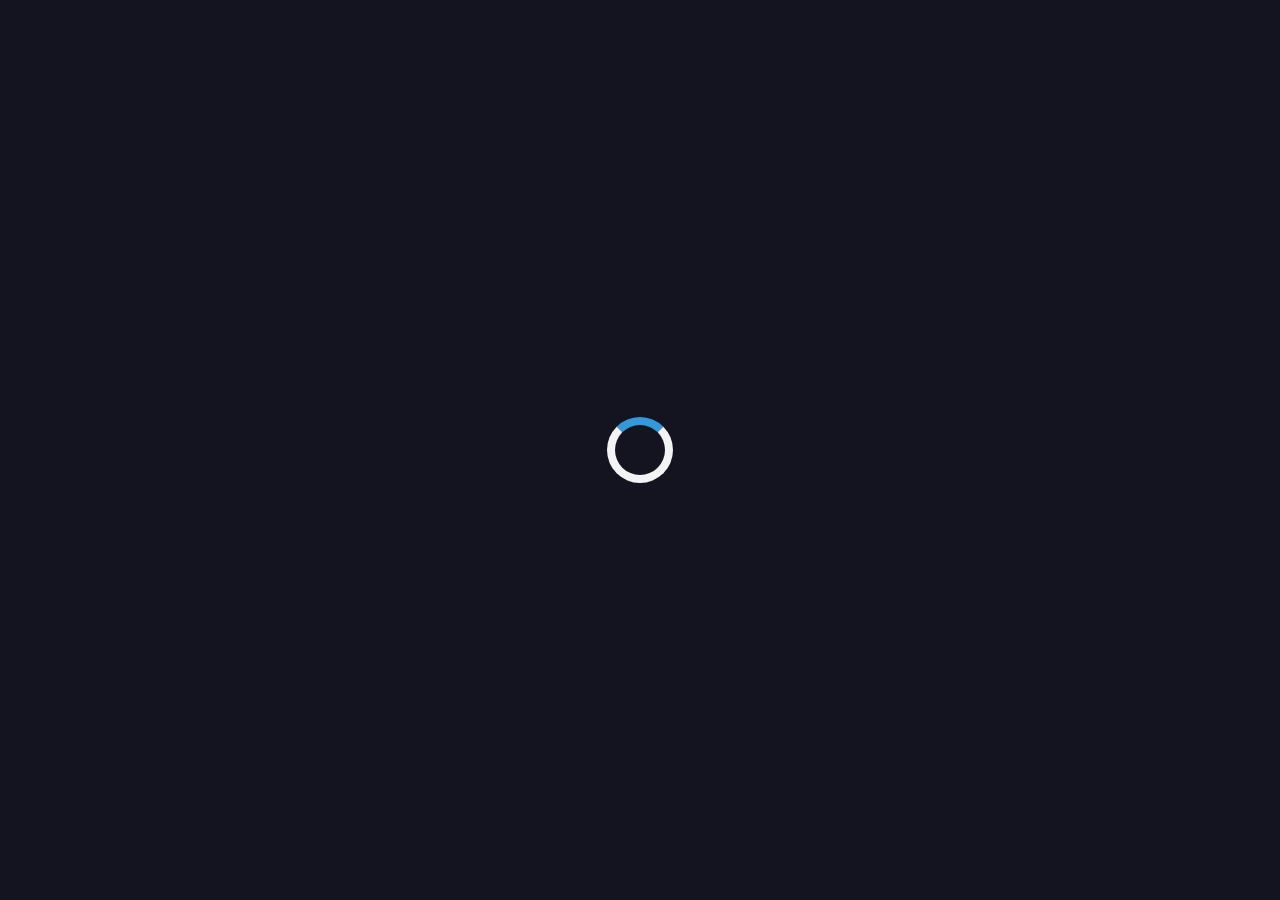
<file: error404.html>
<!DOCTYPE html>
<html lang="en">
<head>
    <meta charset="UTF-8">
    <meta http-equiv="X-UA-Compatible" content="IE=edge">

    <!-- Google tag (gtag.js) -->
    <script async src="https://www.googletagmanager.com/gtag/js?id=G-XYSRPJ09EG"></script>
    <script>
      window.dataLayer = window.dataLayer || [];
      function gtag(){dataLayer.push(arguments);}
      gtag('js', new Date());

      gtag('config', 'G-XYSRPJ09EG');
    </script>

    <meta name="viewport" content="width=device-width, initial-scale=1.0">
    <meta name="description" content="Passionate web developer and UI/UX designer creating beautiful and user-focused applications. Explore my portfolio and resume for projects involving HTML, CSS, JavaScript, React, NodeJS, and more.">
    <meta name="keywords" content="web development, UI/UX design, HTML, CSS, JavaScript, React, NodeJS, Front-end, Back-end, Database, Figma, Portfolio, Resume">
    <meta name="author" content="Parth Madhvani">

    <!-- Open Graph Tags (For Social Media): -->
    <meta property="og:title" content="Parth Madhvani">
    <meta property="og:description" content="I design beautiful, user-focused applications with a passion for quality.">
    <meta property="og:image" content="https://bento.me/parthmadhvani2">

    <!-- Twitter Card Tags (For Twitter Sharing): -->
    <meta name="twitter:card" content="💻  SDE - Frontend ✨ Merging creativity with code, one line at a time | GSSOC'23  Contributor | Open Source 🥑 |">
    <meta name="twitter:site" content="@parthmadhvani2">
    <meta name="twitter:title" content="Parth Madhvani">
    <meta name="twitter:description" content="I design beautiful, user-focused applications with a passion for quality.">
    <meta name="twitter:image" content="https://bento.me/parthmadhvani2">


    <title>Parth Madhvani</title>

    <!-- main style CSS -->
    <link rel="stylesheet" href="./style.css">

    <!-- favicon -->
    <link rel="shortcut icon" type="image/png" href="images/userAsset/logo-trans.png">
    
</head>
  <body>
            <!-- Preloader -->
        <div class="preloader">
            <div class="loader"></div>
        </div>
        <div id="error" class="content">
          <div class="fof">
                <p class="work-img">🚧</p>
                <p class="error-blue">Stay Tuned</p>
                <h1 class="error-h1">Work in progress.</h1>
                <p class="error-grey">Sorry, this page is still under construction.</p>
                <a href="./index.html">Go to portfolio -></a>
          </div>
        </div>
      <script>
        // Preloader
         document.addEventListener("DOMContentLoaded", function () {
        // Hide the preloader when the content is fully loaded
        setTimeout(function () {
            document.querySelector(".preloader").style.display = "none";
            document.querySelector(".content").style.display = "block";
            }, 1000); // Adjust the duration as needed
        });
    </script>
</body>
</html>
</file>
<file: style.css>
@import url("https://fonts.googleapis.com/css2?family=Be+Vietnam+Pro:wght@300&display=swap");
@import url('https://fonts.googleapis.com/css2?family=Jost:wght@200;300;400&display=swap');

* {
  margin: 0;
  padding: 0;
  /* box-sizing:border-box; */
  font-family: "Be Vietnam Pro", sans-serif;
  scroll-behavior: smooth;
}

:root {
  --bgOrange: #e84949;
  --bgBlack: rgb(20, 20, 32);
  --bgNavbar: rgba(114, 109, 153, 0.55);
  --borderNav: rgba(245, 245, 245, 0.608);
  --white: white;
  --whiteSmoke: whitesmoke;
  --boxShadow: rgba(0, 0, 0, 0.7);
  --whiteC6: #ffffffc6;
  --white8E: #ffffff8e;
  --lightpurple: #8d85fb;
  --black: black;
  --role: #5c54d0;
  --projectborder: #343d68;
  --bgColor: rgba(114, 109, 153, 0.15);
  --color: rgba(245, 245, 245);
}

#wrapper {
  height: 100vh;
  overflow-y: auto;
  overflow-x: hidden;
  background-color: var(--bgBlack);
}

.container {
  width: 90%;
  margin: 0 auto;

}

/* Navbar section */

.navbar {
  width: 90%;
  margin: 0 auto;
  margin-top: -8.5rem;
  border-radius: 50px;
  display: flex;
  justify-content: space-between;
  align-items: center;
  position: fixed;
  background-color: var(--bgNavbar);
  backdrop-filter: blur(8px);
  z-index: 50;
  border: 1px solid var(--borderNav);
}

.logo {
  padding-top: 5px;
  padding-left: 20px;
  width: 60px;
}

.logo-container {
  display: flex;
  justify-content: baseline;
  align-items: center;
}

.logo-text {
  padding-top: -13px;
  padding-left: -0.2rem;
  font-size: 1.375rem;
  color: var(--white);
  font-family: Verdana, Geneva, Tahoma, sans-serif;
}

.nav-items {
  padding-top: 20px;
  display: flex;
  gap: 2rem;
  padding: 0 2em;
  justify-content: space-around;
  align-items: center;
}

.nav-items div {
  font-size: 16px;
  font-weight: 500;
  cursor: pointer;
}

.nav-items div a {
  color: var(--white);
  margin: 0 15px;
}

a {
  text-decoration: none;
}

.nav-items div a:hover {
  background-color: transparent;
  text-decoration: underline;
  text-underline-position: below;
}

.nav-items div:hover {
  transition: 0.8s;
  font-weight: bolder;
}

.resume-nav {
  color: var(--white);
  width: auto;
  cursor: pointer;
  transition: all 0.5s;
  font-weight: 500;
  position: relative;
}

.icon {
  cursor: pointer;
  color: var(--black);
  background-color: var(--white);
  border: 0.2px solid var(--whiteSmoke);
  box-shadow: 0px 16px 30px -10px var(--boxShadow);
  padding: 8px 10px;
  border-radius: 12px;
  font-size: 35px;
  transition: all 0.2s;
}

.icon:hover {
  scale: 1.2;
  transform: translateY(-8px);
}

/* Hero section */

.hero-section {
  position: relative;
  display: flex;
  justify-content: center;
  align-items: center;
  gap: 5rem;
  margin: 10rem auto;
  padding: 0 1rem;
}


.hero-section-left {
  display: flex;
  flex-direction: column;
  justify-content: center;
  gap: 1rem;
}

.hero-section-heading {
  font-size: 35px;
  color: var(--white);
  font-weight: 500;
}

.role {
  color: var(--role);
  font-weight: 800;
}

.hero-section-sub-heading {
  font-size: 30px;
  line-height: 40px;
}

.hero-section-description {
  margin-top: 0.8rem;
  width: 70%;
  font-weight: 500;
  color: rgb(182, 184, 197);
  line-height: 23px;
  font-family: system-ui, -apple-system, BlinkMacSystemFont, 'Segoe UI', Roboto, Oxygen, Ubuntu, Cantarell, 'Open Sans', 'Helvetica Neue', sans-serif;
}

.hero-section-description span {
  color: var(--lightpurple);
}

.links {
  display: inline-flex;
  margin-top: 3%;
  margin-bottom: 3%;
}

.resume {
  font-size: 20px;
  color: var(--white);
  padding-top: 0.8rem;
  padding-left: 3rem;
  width: auto;
  cursor: pointer;
  transition: all 0.5s;
  font-weight: 500;
  position: relative;
  z-index: 1;
}

.resume:hover {
  transition: 0.9s;
  font-weight: bolder;
  color: var(--bgOrange);
}

.arrow {
  width: 1rem;
  height: 1rem;
}

.arrow:hover {
  transform: translateX(5px);
  color: var(--bgOrange);
}

.btn-pink {
  background-color: var(--bgOrange);
  width: auto;
  color: var(--white);
  padding: 0.8rem 1.5rem;
  border-radius: 5px;
  font-size: 1rem;
  cursor: pointer;
  transition: all 0.5s;
  font-weight: 500;
  border: solid 3px transparent;
  position: relative;
  z-index: 1;
}

.btn-pink::before {
  content: "";
  position: absolute;
  background-color: #00000070;
  top: 0;
  left: 0;
  right: 0;
  bottom: 0;
  z-index: -1;
  transform: scaleX(0);
  transform-origin: left;
  transition: all 0.8s;
}

.btn-pink:hover::before {
  transform: scaleX(1);
}

.btn-pink:hover {
  border: solid 3px var(--bgOrange);
  color: var(--white);
}


.hero-section-right {
  position: relative;
}

.absolute {
  position: absolute;
}

.user-image {
  object-fit: fill;
  width: 360px;
  height: 380px;
  padding: 1.5em;
  transition: all 1s;
  animation: scaleImage 5s linear infinite;
  border-radius: 5%;
  border-top-left-radius: 37px 140px;
  border-top-right-radius: 23px 130px;
  border-bottom-left-radius: 110px 19px;
  border-bottom-right-radius: 120px 24px;
  border: solid 3px #6e7491;
}

.user-image img {
  z-index: -9;
  position: absolute;
  width: 450px;
  height: 460px;
  border-radius: 5%;
  top: -2%;
  left: -3%;
}

/* Project section */

.project-section {
  background-color: rgb(32, 32, 43);
  margin: 4rem;
  border-radius: 2rem;
  border: var(--projectborder) 2px dashed;
}

.page-header {
  color: var(--bgOrange);
  font-size: 80px;
  text-align: center;
  padding-top: 30px;
}

.project-img {
  width: 80px;
  height: 80px;
}

.project-container {
  max-width: 1200px;
  margin: 0 auto;
  padding: 3rem 0;
  display: flex;
  flex-direction: column;
  gap: 120px;
}

.project-card {
  border-radius: 10px;
  width: 80%;
  height: 500px;
  background-size: cover;
  background-repeat: no-repeat;
  position: relative;
  /* box-shadow:0px 0px 40px #1f1f1f; */
}

.project-card::after {
  border-radius: 10px;
  content: "";
  position: absolute;
  top: 0;
  left: 0;
  right: 0;
  bottom: 0;
  background-color: #1f1f1f9a;
  z-index: 0;
  /* transform: scaleX(1); */
}

.project-card::before {
  border-radius: 10px;
  content: "";
  position: absolute;
  top: 0;
  left: 0;
  right: 0;
  bottom: 0;
  background: linear-gradient(45deg, var(--projectborder), #343d68be, #343d687c);
  transform: scaleX(0);
  transform-origin: left;
  transition: all 0.4s;
  z-index: 1;
}

.project-card:hover::before {
  transform: scaleX(1);
}

.project-number {
  position: absolute;
  font-size: 150px;
  font-weight: 600;
  color: var(--white);
  z-index: 10;
  display: none;
  opacity: 0;
}

.project-card:hover .project-number {
  display: block;
  opacity: 1;
}

.project-number-right {
  right: -40px;
  top: -45px;
}

.project-number-left {
  left: -40px;
  top: -45px;
}

.project-content {
  position: absolute;
  display: flex;
  flex-direction: column;
  color: var(--white);
  padding: 1em;
  bottom: 25%;
  z-index: 5;
  gap: 1em;
  transition: all 0.4s;
}


.project-content-left {
  left: 10%;
}

.project-content-right {
  right: 10%;
}

.project-skills-container {
  width: 80%;
  display: flex;
  gap: 10px;
  flex-wrap: wrap;

}

.project-skill {
  width: 40px;
}

.project-heading {
  font-size: 45px;
  font-weight: bold;
  line-height: 3rem;
}

.project-date{
  font-size: 12px;
  text-transform: uppercase;
}

.project-subHeading {
  width: 70%;
  font-size: 16px;
  font-style: italic;
}

.btn-grp {
  display: flex;
  gap: 1rem;
  align-items: center;
}

.btn-project:hover {
  border: solid 3px var(--bgOrange);
  color: var(--white);
}

.project-card:hover .project-content {
  transform: scale(1.1);
}

#project1 {
  background-image: url(./images/projects/Project1.webp);
}

#project2 {
  margin-left: 120px;
  background-image: url(./images/projects/Project2.webp);
}

#project3 {
  background-image: url(./images/projects/Project3.webp);
}

.btn-black-project {
  background-color: var(--black);
  width: auto;
  color: var(--white);
  padding: 0.8rem 2.3rem;
  border-radius: 5px;
  font-size: 1rem;
  cursor: pointer;
  transition: all 0s;
  font-weight: 500;
  border: solid 3px transparent;
  position: relative;
  z-index: 1;
  width: 12%;
  margin: auto;
  margin-bottom: 2rem;

}

.btn-black-project:hover {
  border: 3px solid var(--projectborder);
  box-shadow: none;
}

.fa-code {
  margin-right: 5px;
}

/* Skills Section */

.skills-container {
  position: relative;
  display: flex;
  padding: 2rem;
  margin: 10rem auto;
  justify-content: space-between;
}

.skill-container-left {
  width: 60%;
  display: flex;
  flex-direction: column;
}

.skill-container-right {
  display: flex;
  flex-wrap: wrap;
  width: 50%;
  position: relative;
  gap: 2rem;
  justify-content: center;
}

.blob-style {
  position: absolute;
  top: 50%;
  left: 50%;
  z-index: 1;
  transform: translate(-50%, -50%);
  animation: blobAnimate 4s linear infinite;
}

@keyframes blobAnimate {
  50% {
    top: 54%;
    left: 46%;
  }
}

.skills-logo {
  height: 80px;
  width: 80px;
  transition: all 0.5s;
  z-index: 2;
}

.skills-logo:hover {
  transform: scale(1.1);
}


.skill-heading {
  font-size: 50px;
  font-style: bold;
  color: var(--white);
  line-height: 50px;
}

.caps {
  font-size: 90px;
  color: var(--role);
}

.skill-subHeading {
  margin-top: 1rem;
  width: 85%;
  padding: 5%;
  text-align: justify;
  color: rgb(159, 163, 180);
  background-color: rgba(114, 109, 153, 0.15);
  border: var(--projectborder) 2px dashed;
  border-radius: 2rem;
}

.skill-subHeading p {
  margin: 15px 0;
}


/* Connect-section */
.connect-section {
  margin: 7%;
  text-align: center;
}

.connect-section h2 {
  font-size: 3em;
  font-weight: 600;
  margin-bottom: 1%;
}

.connect-section p {
  font-size: 1em;
  margin: auto;
}

.connect-des {
  margin: auto;
  margin-top: 5%;
  display: flex;
  justify-content: center;
  width: 60%;
  gap: 7%;
}

.connect-des h3 {
  font-size: 1.3em;
  font-family: system-ui, -apple-system, BlinkMacSystemFont, 'Segoe UI', Roboto, Oxygen, Ubuntu, Cantarell, 'Open Sans', 'Helvetica Neue', sans-serif;
  font-weight: 600;
  margin-bottom: 2%;
}

.connect-des p {
  font-size: 0.8em;
  width: 90%;
  margin: auto;
  line-height: 150%;
}

.connect-des i {
  background-color: var(--accent-color);
  padding: 25px;
  border-radius: 100%;
  color: var(--white);
  margin: 4%;
  /* box-shadow: 1px 18px 10px rgba(0, 0, 0, 0.1); */
  transition: all 0.5s;
}

.connect-des i:hover {
  box-shadow: none;
}


/* ====== STATISTICS ====== */
/* General styles */
.statistics-section {
  margin: 0.1%;
  text-align: center;
}

.statistics-title {
  font-size: 3em;
  font-weight: 600;
  margin-bottom: 1%;
}

.statistics-subtitle {
  font-size: 1em;
  margin: auto;
}

/* Container styles */
.statistics-container {
  display: flex;
  justify-content: center;
  align-items: center;
  margin-top: 2%;
  margin-bottom: 2%;
}

/* Image styles */
.statistics-container img {
  max-width: 100%;
  /* Ensure images are responsive */
  height: auto;
  /* Maintain aspect ratio */
  width: 400px;
  /* Default width for larger screens */
}



/* connect-box */

.lets-connect {
  width: 85%;
  margin: auto;
  background-image: linear-gradient(270deg, #f3c3f3db -15%, #e9b555 50%, #97ace1a7 105%);
  background-repeat: no-repeat;
  object-fit: cover;
  padding: 4%;
  border-radius: 15px;
}

.connect-box {
  display: flex;
  position: relative;
  justify-content: center;
  align-items: center;
  gap: 20%;
}

.connect-left {
  text-align: center;
}

.connect-left h2 {
  color: var(--black);
  font-family: 'Segoe UI', Tahoma, Geneva, Verdana, sans-serif;
  font-size: 2rem;
}

.connect-left p {
  font-size: 1rem;
  color: rgba(0, 0, 0, 0.651);
}

.btn-black {
  background-color: var(--black);
  width: auto;
  color: var(--white);
  padding: 0.8rem 2.3rem;
  border-radius: 5px;
  font-size: 1rem;
  cursor: pointer;
  transition: all 0.5s;
  font-weight: 500;
  border: solid 3px transparent;
  position: relative;
  z-index: 1;
  box-shadow: 1px 1px 20px rgba(0, 0, 0, 0.592);
}

.btn-black:hover {
  color: var(--white);
  box-shadow: none;
}

.fa-rocket {
  margin-right: 5px;
}


/* Featured Timeline */
.design-section {
  min-height: 100vh;
  display: grid;
  align-content: center;
  gap: 2rem;
  padding: 1rem;
  margin: 1rem;
  border-radius: 4rem;
  font-family: "Poppins", sans-serif;
  color: var(--color);
  background: var(--bgColor);
}

.timeline-h1 {
  font-family: 'Segoe UI', Tahoma, Geneva, Verdana, sans-serif;
  margin-top: 3%;
  margin-left: 7%;
  font-size: 2.5em;
  color: var(--white);
  line-height: 5px;
  z-index: 1;
}

.timeline-h2 {
  margin-top: -1.7%;
  margin-left: 7%;
  font-size: 2em;
  color: #E24A68;
}

.design-section a {
  color: var(--white);
}

.design-section a:hover {
  text-decoration: underline;
}

.timeline-box {
  border-right: 2px solid var(--borderNav);
  border-left: 2px solid var(--borderNav);
  border-bottom: 2px solid var(--borderNav);
}

ul {
  --col-gap: 2rem;
  --row-gap: 2rem;
  --line-w: 0.25rem;
  display: grid;
  grid-template-columns: var(--line-w) 1fr;
  grid-auto-columns: max-content;
  column-gap: var(--col-gap);
  list-style: none;
  width: min(60rem, 90%);
  margin-inline: auto;
}

/* line */
ul::before {
  content: "";
  grid-column: 1;
  grid-row: 1 / span 20;
  background: rgb(225, 225, 225);
  border-radius: calc(var(--line-w) / 2);
}

/* columns*/

/* row gaps */
ul li:not(:last-child) {
  margin-bottom: var(--row-gap);
}

/* card */
ul li {
  grid-column: 2;
  --inlineP: 1.5rem;
  margin-inline: var(--inlineP);
  grid-row: span 2;
  display: grid;
  grid-template-rows: min-content min-content min-content;
}

/* date */
ul li .date {
  --dateH: 3rem;
  height: var(--dateH);
  margin-inline: calc(var(--inlineP) * -1);

  text-align: center;
  background-color: var(--accent-color);

  color: var(--white);
  font-weight: 500;
  font-size: 1.25rem;
  font-weight: 700;
  display: grid;
  place-content: center;
  position: relative;

  border-radius: calc(var(--dateH) / 2) 0 0 calc(var(--dateH) / 2);
}

/* date flap */
ul li .date::before {
  content: "";
  width: var(--inlineP);
  aspect-ratio: 1;
  background: var(--accent-color);
  background-image: linear-gradient(rgba(0, 0, 0, 0.2) 100%, transparent);
  position: absolute;
  top: 100%;
  clip-path: polygon(0 0, 100% 0, 0 100%);
  right: 0;
}

/* circle */
ul li .date::after {
  content: "";
  position: absolute;
  width: 2rem;
  aspect-ratio: 1;
  background: var(--bgColor);
  border: 0.3rem solid var(--accent-color);
  border-radius: 50%;
  top: 50%;
  box-shadow: none;
  transform: translate(50%, -50%);
  right: calc(100% + var(--col-gap) + var(--line-w) / 2);
  transition: all 0.5s;

}

ul li .date:hover::after {
  box-shadow: 1px 1px 20px var(--accent-color);

}

/* title descr */
ul li .title,
ul li .descr {
  background: var(--bgColor);
  position: relative;
  padding-inline: 1.5rem;
}

ul li .title {
  overflow: hidden;
  padding-block-start: 1.5rem;
  padding-block-end: 1rem;
  font-weight: 500;
}

ul li .descr {
  padding-block-end: 1.5rem;
  font-weight: 300;
  color: rgb(159, 163, 180);
}

/* shadows */
ul li .title::before,
ul li .descr::before {
  content: "";
  position: absolute;
  width: 90%;
  height: 0.5rem;
  background: rgba(0, 0, 0, 0.5);
  left: 50%;
  border-radius: 50%;
  filter: blur(4px);
  transform: translate(-50%, 50%);
}

ul li .title::before {
  bottom: calc(100% + 0.125rem);
}

ul li .descr::before {
  z-index: -1;
  bottom: 0.25rem;
}

@media (min-width: 40rem) {
  ul {
    grid-template-columns: 1fr var(--line-w) 1fr;
  }

  ul::before {
    grid-column: 2;
  }

  ul li:nth-child(odd) {
    grid-column: 1;
  }

  ul li:nth-child(even) {
    grid-column: 3;
  }

  /* start second card */
  ul li:nth-child(2) {
    grid-row: 2/4;
  }

  ul li:nth-child(odd) .date::before {
    clip-path: polygon(0 0, 100% 0, 100% 100%);
    left: 0;
  }

  ul li:nth-child(odd) .date::after {
    transform: translate(-50%, -50%);
    left: calc(100% + var(--col-gap) + var(--line-w) / 2);
  }

  ul li:nth-child(odd) .date {
    border-radius: 0 calc(var(--dateH) / 2) calc(var(--dateH) / 2) 0;
  }
}

.credits {
  margin-top: 1rem;
  text-align: right;
}

.credits a {
  color: var(--color);
}

/* Contact us */

.contactus-form-container {
  width: 100%;
}

.contactus-heading {
  font-family: 'Segoe UI', Tahoma, Geneva, Verdana, sans-serif;
  display: flex;
  margin-top: -6.5%;
  margin-left: 4%;
  font-size: 4em;
  color: var(--white);
  line-height: 10px;

}

.contactus-heading-down {
  margin-top: 5.8%;
  display: flex;
  margin-left: 4%;
  font-size: 3em;
  color: var(--role);
  z-index: -10;
}

.contactus-sub-heading {
  margin-left: 40px;
  margin-top: 70px;
  font-size: 2rem;
  color: #535c87;
  text-transform: capitalize;
}

/* conatact-us form */

.contactus-form-container {
  position: relative;
  margin-top: 20px;
  display: flex;
  align-items: center;
  justify-content: center;
  gap: 5%;
}

.form {
  display: flex;
  flex-direction: column;
  gap: 30px;
  width: 35%;
  margin: 2rem 5rem;
}

.formfield-container {
  width: 100%;
}

.formfield {
  background-color: var(--whiteSmoke);
  width: 100%;
  height: 42px;
  padding: 0 2rem;
  font-size: 18px;
  border-radius: 5px;
  font-weight: 500;
  border: none;
  margin-top: 27px;
  border: 1px solid rgba(114, 109, 153, 0.35);
}

.formfield:hover {
  background-color: rgba(245, 245, 245, 0.9);
}

.formfield-textarea {
  height: auto;
  padding-top: 1rem;
}

.hover-btn {
  --x: 50%;
  --y: 50%;
  position: relative;
  appearance: none;
  padding: 1em 2em;
  color: #22005a;
  cursor: pointer;
  outline: none;
  border-radius: 100px;
  border: 3px solid transparent;
  background: linear-gradient(var(--whiteC6), var(--whiteC6)) padding-box, radial-gradient(farthest-corner at var(--x) var(--y), var(--white), #22005a) border-box;
  font-size: 1rem;
}

#submit-btn {
  margin: 1rem 0;
}

.submit-icon {
  padding: 0 1rem;
  font-size: 1rem;
}

.contactus-img {
  margin-bottom: 3%;
  width: 350px;
  height: 350px;
}

.hr {
  width: 100%;
  text-align: center;
  margin: 0 auto;
  margin-bottom: 20px;

}

.contactus-below {
  text-align: center;
  display: flex;
  flex-direction: column;
  gap: 15px;
  margin-bottom: 30px;
}

.contactus-below p {
  color: rgb(175, 162, 162);
  width: 100%;
  text-align: center;
}

.contactus-below a {
  cursor: pointer;
  margin: auto;
  color: var(--lightpurple);
  font-size: medium;
}

address {
  color: var(--whiteSmoke);
}

/* contactus button*/

.alert {
  width: 106%;
  font-weight: 600;
  display: none;
  color: var(--white);
  background-color: rgb(128, 128, 128);
  padding: 10px 20px;
  border-radius: 5px;
  text-align: center;
}

/* Footer Section */
footer {
  background-color: var(--projectborder);
  padding: 2rem;
}

.footer-wrapper {
  display: flex;
  flex-direction: column;
  gap: 1rem;
  justify-content: center;
  align-items: center;
  text-align: center;
}

.footer-faded-text {
  color: #d4d4d484;
  font-size: 2em;
}

.link-wrapper {
  display: flex;
  flex-direction: column;
  gap: 1.2rem;
}

.link-wrapper div a {
  color: var(--white);
  text-decoration: none;
  transition: all 0.6s;
}

.icon-wrapper {
  display: flex;
  gap: 1rem;
  background-color: #e2e8f084;
  box-shadow: inset 0px 16px 30px -10px rgba(0, 0, 0, 0.2);
  max-width: fit-content;
  padding: 8px;
  border-radius: 20px;
}

.tooltiptext {
  visibility: hidden;
  width: fit-content;
  font-size: 10px;
  font-weight: 600;
  background-color: var(--black);
  color: var(--white);
  text-align: center;
  border-radius: 10px;
  padding: 10px;

  position: absolute;
  top: -80%;
  left: -2px;
}

.tooltip:hover .tooltiptext {
  visibility: visible;
  z-index: 1;
}




/* resume section */

.resume-section {
  position: relative;
  display: flex;
  flex-direction: column;
  justify-content: center;
  align-items: center;
  gap: 5rem;
  margin: 10rem auto;
  padding: 0 1rem;
}

.img-container {
  position: relative;
  width: 70vw;
  pointer-events: none;
  justify-content: center;
  align-items: center;
  box-shadow: 2px 2px 20px var(--white8E);
}

.resume-links {
  display: inline-flex;
}

.back-to-home {
  font-size: 20px;
  color: var(--white);
  padding-top: 0.8rem;
  width: auto;
  cursor: pointer;
  transition: all 0.5s;
  font-weight: 500;
  position: relative;
  z-index: 1;
}

.back-to-home:hover {
  transition: 0.9s;
  font-weight: bolder;
  color: var(--bgOrange);
}

.btn-pink-resume {
  margin-left: 10px;
  background-color: var(--bgOrange);
  width: auto;
  color: var(--white);
  padding: 0.8rem 1.5rem;
  border-radius: 5px;
  font-size: 1rem;
  cursor: pointer;
  transition: all 0.5s;
  font-weight: 500;
  border: solid 3px transparent;
  position: relative;
  z-index: 1;
}

.btn-pink-resume::before {
  content: "";
  position: absolute;
  background-color: #00000070;
  top: 0;
  left: 0;
  right: 0;
  bottom: 0;
  z-index: -1;
  transform: scaleX(0);
  transform-origin: left;
  transition: all 0.8s;
}

.btn-pink-resume:hover::before {
  transform: scaleX(1);
}

.btn-pink-resume:hover {
  border: solid 3px var(--bgOrange);
  color: var(--white);
}

/* Error 404 */

#error {
  display: table;
  width: 100%;
  height: 100vh;
  margin-top: auto;
  text-align: center;
}

.fof {
  padding-top:15%;
  margin: auto;
}

.work-img {
  margin: 0;
  font-size: 70px;
}

.error-blue {
  color: navy;
  margin: 1rem;
}

.error-h1 {
  margin: 1rem;
  color: var(--black);
  font-size: 50px;
}

.fof a {
  color: var(--role);
}

.error-grey {
  margin: 1rem;
  color: #888;
}

#reloadButton {
  padding: 10px;
  background-color: #007BFF;
  color: #fff;
  border: none;
  cursor: pointer;
}


/* Preloader styles */
.preloader {
  position: fixed;
  top: 0;
  left: 0;
  width: 100%;
  height: 100%;
  background-color: var(--bgBlack);
  /* Adjust the background color as needed */
  display: flex;
  justify-content: center;
  align-items: center;
  z-index: 1000;
  /* Ensure the preloader is on top of other content */
}

.loader {
  border: 8px solid #f3f3f3;
  /* Light grey */
  border-top: 8px solid #3498db;
  /* Blue */
  border-radius: 50%;
  width: 50px;
  height: 50px;
  animation: spin 1s linear infinite;
}

@keyframes spin {
  0% {
    transform: rotate(0deg);
  }

  100% {
    transform: rotate(360deg);
  }
}

/* Responsiveness */


/* Responsive for 1200px */


@media (max-width:1200px) {

  .logo {
    padding-top: 8px;
    padding-bottom: 8px;
    padding-left: 10px;
    width: 40px;
  }

  .logo-text {
    font-size: 20px;
  }

  .nav-items {
    display: none;
    flex-direction: column;
    align-items: center;
    position: absolute;
    top: 70px;
    left: 0;
    width: 96%;
    background-color: var(--bgNavbar);
    backdrop-filter: blur(7px);
    border-radius: 25px;
    border: 1px solid var(--borderNav);
    z-index: 49;
    padding: 2%;
  }

  .nav-items.active {
    display: flex;
  }

  .nav-toggle {
    display: block;
    cursor: pointer;
    padding: 15px;
  }

  .nav-toggle span {
    display: block;
    width: 25px;
    height: 2px;
    background-color: var(--white);
    margin: 4px 0;
  }

  .hero-section {
    flex-direction: column-reverse;
    display: flex;
    padding-left: auto;

  }

  .hero-section-left {
    width: 100%;
    margin-top: 5px;
  }

  .hero-section-heading {
    font-size: 35px;
  }


  .hero-section-sub-heading {
    font-size: 35px;
    line-height: 20px;
  }


  .hero-section-description {
    margin-top: 1rem;
    width: 60%;
    font-weight: 500;
    line-height: 23px;
    font-family: 'Segoe UI', Tahoma, Geneva, Verdana, sans-serif;
  }

  .links {
    display: inline-flex;
    margin-top: 20px;
  }

  .resume {
    font-size: 20px;
    padding-top: 0.8rem;
    padding-left: 2rem;
  }

  .arrow {
    width: 20px;
    height: 20px;
  }


  .btn-pink {
    padding: 0.5rem 1rem;
    border-radius: 5px;
    font-size: 20px;
  }

  .user-image {
    object-fit: fill;
    width: 260px;
    height: 280px;
    padding: 2em;
    filter: grayscale(0);
    transition: all 1s;
    animation: scaleImage 5s linear infinite;
    border-radius: 5%;
    border-top-left-radius: 37px 140px;
    border-top-right-radius: 23px 130px;
    border-bottom-left-radius: 110px 19px;
    border-bottom-right-radius: 120px 24px;
    left: -10%;
  }

  .user-image img {
    z-index: -9;
    position: absolute;
    width: 350px;
    height: 360px;
    border-radius: 5%;
    top: -2%;
    left: -3%;
  }

  .project-section {
    margin-top: 2rem;
  }

  .page-header {
    padding-top: 30px;
    text-align: center;
    font-size: 40px;
  }

  .project-container {
    padding: 5px;
    margin: 10px;
    gap: 60px;
  }

  .project-card {
    width: 100%;
    height: 300px;
  }

  .project-card {
    background-size: cover;
    background-position: center;
  }

  .project-content {
    scale: 0.5;
    bottom: 0;
    left: 0;
    right: 0;
    top: 0;
  }

  .project-content-left {
    left: 0;
  }

  .project-heading {
    font-size: 40px;
    width: 100%;
  }

  .project-subHeading {
    width: 100%;
  }

  #project2 {
    margin-left: 0;
  }

  #project4 {
    margin-left: 0;
  }

  .project-skill-container {
    width: 100%;
  }

  .project-skill {
    width: 35px;
  }

  .project-card:hover .project-number {
    display: none;
  }

  .project-card:hover .project-content {
    scale: 0.55;
  }

  .skills-container {
    display: flex;
    flex-direction: column;
    padding: auto;
    margin: auto;
    justify-content: space-between;
    gap: 5rem;
  }

  .skill-container-left {
    width: 100%;
    display: flex;
    flex-direction: column;
  }

  .skill-container-right {
    display: flex;
    flex-wrap: wrap;
    margin: auto;
    width: 80%;
    position: relative;
    gap: 3rem;
  }

  /* ====== STATISTICS ====== */
  .statistics-section {
    margin: 0.1%;
    text-align: center;
  }

  .statistics-title {
    font-size: 2em;
    font-weight: 600;
    margin-bottom: 1%;
  }

  .statistics-subtitle {
    font-size: 0.8em;
  }

  .statistics-container {
    display: flex;
    flex-direction: column;
    justify-content: center;
    align-items: center;
    margin-top: 2%;
    margin-bottom: 2%;
  }

  .statistics-container img {
    margin: 1%;
    width: 400px;
  }

  /* Connect-section */
  .connect-section h2 {
    font-size: 2em;
    font-weight: 600;
    margin-bottom: 1%;
  }

  .connect-section p {
    font-size: 0.8em;
  }

  .connect-des {
    width: 90%;
    gap: 10%;
  }

  .connect-des h3 {
    font-size: 1em;
    margin-bottom: 3%;
  }

  .connect-des p {
    font-size: 0.8em;
    width: 80%;
    line-height: 150%;
  }

  .connect-des i {
    padding: 20px;
  }


  .contactus-form-container {
    width: 100%;
  }

  .contactus-heading {
    margin-top: -0.5%;
    margin-left: 5%;
    font-size: 3.5em;

  }

  .contactus-heading-down {
    margin-top: 10%;
    display: flex;
    margin-left: 5%;
    font-size: 3em;
  }

  .contactus-sub-heading {
    margin-left: 5%;
    margin-top: 50px;
    width: 60%;
    font-size: 1.2rem;
  }

  .form {
    display: flex;
    flex-direction: column;
    gap: 30px;
    width: 80%;
    margin: 1rem 1rem;
  }

  .formfield-container {
    width: 70%;
  }

  .formfield {
    width: 100%;
    height: 45px;
    padding: 0 2rem;
    font-size: 15px;
    border-radius: 5px;
    font-weight: 500;
    border: none;
    margin-top: 27px;
  }

  .formfield-textarea {
    height: auto;
    padding-top: 1rem;
  }

  .hover-btn {
    font-size: 0.8rem;
    margin: 1rem 0;
  }

  .submit-icon {
    padding: 0 1rem;
    font-size: 1rem;
  }

  .contactus-img {
    width: 280px;
    height: 280px;
  }

  .hr {
    width: 100%;
    text-align: center;
    margin: 0 auto;
    margin-bottom: 20px;

  }

  .contactus-below {
    text-align: center;
    display: flex;
    flex-direction: column;
    gap: 15px;
    margin-bottom: 30px;
  }

  .contactus-below p {
    width: 90%;
    margin-left: 5%;
    text-align: center;
  }

  .contactus-below a {
    cursor: pointer;
    margin: auto;
    font-size: medium;
  }

  .link-wrapper {
    display: flex;
    gap: 1rem;
  }

  .link-wrapper div a {
    text-decoration: none;
    transition: all 0.6s;
  }

  .icon-wrapper {
    display: flex;
    zoom: 80%;
    gap: 1rem;
  }

  .connect-left h2 {
    font-size: 1.5rem;
  }

  .connect-left p {
    font-size: 0.625rem;
  }

  .btn-black {
    font-size: 1rem;
  }

  .btn-black-project {
    font-size: 1rem;
  }

  .timeline-h2 {
    margin-top: -2.5%;
  }

  .connect-left h2 {
    font-size: 1.5rem;
  }

  .connect-left p {
    font-size: 0.8rem;
  }

  .btn-black {
    padding: 0.8rem 2.3rem;
    font-size: 1rem;
  }

  /* resume section */

  .back-to-home {
    font-size: 20px;
    padding-top: 0.8rem;
  }

  .btn-pink-resume {
    padding: 0.5rem 1rem;
    border-radius: 5px;
    font-size: 20px;
  }

}

.navbar-link-toggle {
  display: none;
}

.fa-bars {
  color: var(--white);
}



/* Responsive for iphone 12 pro */


@media (max-width: 768px) {


  .logo {
    padding-top: 5px;
    padding-left: 15px;
    width: 30px;
  }

  .logo-text {
    font-size: 15px;
    padding-top: 0px;
  }

  .nav-items {
    display: none;
    flex-direction: column;
    align-items: center;
    position: absolute;
    top: 60px;
    left: 0;
    width: 96%;
    background-color: var(--bgNavbar);
    border-radius: 25px;
    border: 1px solid var(--borderNav);
    z-index: 49;
    padding: 2%;
  }

  .nav-items.active {
    display: flex;
  }

  .nav-toggle {
    display: block;
    cursor: pointer;
    padding: 15px;
  }

  .nav-toggle span {
    display: block;
    width: 25px;
    height: 2px;
    background-color: var(--white);
    margin: 4px 0;
  }

  .hero-section {
    flex-direction: column-reverse;
    display: flex;
    padding-left: auto;

  }

  .hero-section-left {
    width: 100%;
    margin-top: 5px;
  }

  .hero-section-heading {
    font-size: 25px;
  }


  .hero-section-sub-heading {
    font-size: 22px;
    line-height: 20px;
  }

  .hero-section-description {
    font-size: 13px;
  }

  .links {
    display: inline-flex;
    margin-top: 10px;
  }

  .resume {
    font-size: 15px;
    padding-top: 0.8rem;
    padding-left: 2rem;
  }

  .arrow {
    width: 10px;
    height: 10px;
  }


  .btn-pink {
    padding: 0.5rem 1rem;
    border-radius: 5px;
    font-size: 15px;
  }

  .hero-section-right {
    justify-content: center;
    align-items: center;
    margin-top: -2rem;
  }

  .user-image {
    margin: 10px;
    width: 240px;
    height: 260px;
    padding: 1em;
  }

  .user-image img {
    width: 100%;
    height: 100%;
  }

  .project-section {
    margin: 1rem;
    border-radius: 1rem;
  }

  .page-header {
    padding-top: 2rem;
    text-align: center;
    font-size: 3rem;
  }

  .project-container {
    padding: 0.3rem;
    margin: 0.625rem;
    gap: 3rem;
  }

  .project-card {
    width: 100%;
    height: 250px;
  }

  .project-card {
    background-size: cover;
    background-position: center;
  }

  .project-content {
    scale: 0.5;
    bottom: 0;
    left: 0;
    right: 0;
    top: 0;
  }

  .project-content-left {
    left: 0;
  }

  .project-heading {
    font-size: 1.8rem;
    width: 90%;
  }

  .project-subHeading {
    width: 100%;
  }

  #project2 {
    margin-left: 0;
  }

  #project4 {
    margin-left: 0;
  }

  .project-skill-container {
    width: 100%;
  }

  .project-skill {
    width: 1.8rem;
  }

  .project-card:hover .project-number {
    display: none;
  }

  .project-card:hover .project-content {
    scale: 0.5;
  }

  .skills-container {
    display: flex;
    flex-direction: column;
    padding: auto;
    margin: auto;
    justify-content: space-between;
    gap: 5rem;
    margin-bottom: 5rem;
  }

  .skill-container-left {
    width: 100%;
    display: flex;
    flex-direction: column;
  }

  .skill-container-right {
    display: flex;
    flex-wrap: wrap;
    margin: auto;
    width: 80%;
    position: relative;
    gap: 3rem;
  }


  .skill-heading {
    font-size: 35px;
  }

  .caps {
    font-size: 60px;
  }

  /* ====== STATISTICS ====== */
  .statistics-section {
    margin: 0.1%;
    text-align: center;
  }

  .statistics-title {
    font-size: 1.8em;
    font-weight: 600;
    margin-bottom: 1%;
  }

  .statistics-subtitle {
    font-size: 0.8em;
  }

  .statistics-container {
    display: flex;
    flex-direction: column;
    justify-content: center;
    align-items: center;
    margin-top: 2%;
    margin-bottom: 2%;
  }

  .statistics-container img {
    margin: 0.5%;
    width: 100%;
  }



  /* Connect-section */
  .connect-section h2 {
    font-size: 1.5em;
    font-weight: 600;
    margin-bottom: 3%;
  }

  .connect-section p {
    font-size: 0.8em;
  }

  .connect-des {
    margin: auto;
    margin-top: 5%;
    display: flex;
    flex-direction: column;
    justify-content: center;
    width: 90%;
    gap: 7%;
  }

  .connect-des h3 {
    font-size: 1em;
    margin-bottom: 3%;
  }

  .connect-des p {
    font-size: 0.8em;
    width: 80%;
    line-height: 150%;
  }

  .connect-des i {
    padding: 20px;
  }

  .design-section {
    margin: 1rem;
    border-radius: 1rem;
  }

  ul li .date {
    font-size: 1rem;
  }

  /* Contact us */

  .contactus-form-container {
    width: 100%;
    display: flex;
    flex-direction: column;
  }

  .contactus-heading {
    margin-top: -0.5%;
    margin-left: 20%;
    font-size: 2.5em;

  }

  .contactus-heading-down {
    margin-top: 10%;
    display: flex;
    margin-left: 20%;
    font-size: 3em;
  }

  .contactus-sub-heading {
    margin-left: 20%;
    margin-top: 70px;
    width: 60%;
    font-size: 1.2rem;
  }

  .form {
    margin: auto;
    display: flex;
    flex-direction: column;
    gap: 30px;
    width: 90%;
    margin: 1rem 1rem;
  }

  .formfield-container {
    width: 80%;
  }

  .formfield {
    width: 100%;
    height: 40px;
    padding: 0 2rem;
    font-size: 10px;
    border-radius: 5px;
    font-weight: 500;
    border: none;
    margin-top: 27px;
  }

  .formfield-textarea {
    height: auto;
    padding-top: 1rem;
  }

  .hover-btn {
    font-size: 0.8rem;
    padding: 0.5rem 1rem;
    margin: 1rem 0;
  }

  .submit-icon {
    padding: 0 1rem;
    font-size: 0.8rem;
  }

  .contactus-img {
    width: 200px;
    height: 200px;
  }

  .hr {
    width: 100%;
    text-align: center;
    margin: 0 auto;
    margin-bottom: 20px;

  }

  .contactus-below {
    text-align: center;
    display: flex;
    flex-direction: column;
    gap: 15px;
    margin-bottom: 30px;
  }

  .contactus-below p {
    width: 90%;
    margin-left: 5%;
    text-align: center;
    font-size: 0.8rem;
  }

  .contactus-below a {
    cursor: pointer;
    margin: auto;
    font-size: 0.8rem;
  }

  .contactus-below address {
    font-size: 0.8rem;
  }

  .link-wrapper {
    display: flex;
    gap: 1rem;
  }

  .link-wrapper div a {
    text-decoration: none;
    transition: all 0.6s;
  }

  .link-wrapper div a:hover {
    color: var(--accent-color);
  }

  .icon-wrapper {
    display: flex;
    zoom: 60%;
    gap: 1rem;
  }

  .connect-box {
    display: flex;
    flex-direction: column;
  }

  .timeline-h1 {
    font-size: 3rem;
  }

  .timeline-h2 {
    margin-top: -5%;
    font-size: 2em;
  }

  .connect-left h2 {
    font-size: 1rem;
    padding-bottom: 3%;
  }

  .connect-left p {
    font-size: 0.7rem;
    padding-bottom: 4%;
  }

  .btn-black {
    display: flex;
    padding: 0.5rem 1rem;
    font-size: 0.5rem;
  }

  .btn-black-project {
    display: flex;
    padding: 0.5rem 1rem;
    font-size: 0.5rem;
    width: 21%;
  }

  /* resume section */

  .back-to-home {
    font-size: 12px;
    padding-top: 0.8rem;
  }

  .btn-pink-resume {
    padding: 0.5rem 1rem;
    border-radius: 5px;
    font-size: 10px;
  }

}




/* Animation using Javascript */
@media (min-width:400px) {


  .animationX {
    opacity: 0;
    transform: translateX(-200px);
    transition: all 0.7s ease-out;
    transition-delay: 0.2s;

  }

  .animationXX {
    opacity: 0;
    transform: translateX(200px);
    transition: all 0.7s ease-out;
    transition-delay: 0.2s;

  }

  .animationY {
    opacity: 0;
    transform: translateY(-50px);
    transition: all 0.7s ease-out;
    transition-delay: 0.2s;

  }

  .animationYY {
    opacity: 0;
    transform: translateY(50px);
    transition: all 0.7s ease-out;
    transition-delay: 0.2s;

  }

  .animationZ {
    opacity: 0;
    transform: translateZ(-50px);
    transition: all 0.7s ease-in-out;
    transition-delay: 0.2s;

  }

  .animationL {
    opacity: 0;
    transform: translate(-300px);
    transition: all 0.5s ease-out;
    transition-delay: 0.2s;
  }

  .animationR {
    opacity: 0;
    transform: translate(300px);
    transition: all 0.5s ease-out;
    transition-delay: 0.2s;

  }

  .scroll-animation {
    opacity: 1;
    transform: translateX(0);
  }

}
</file>
